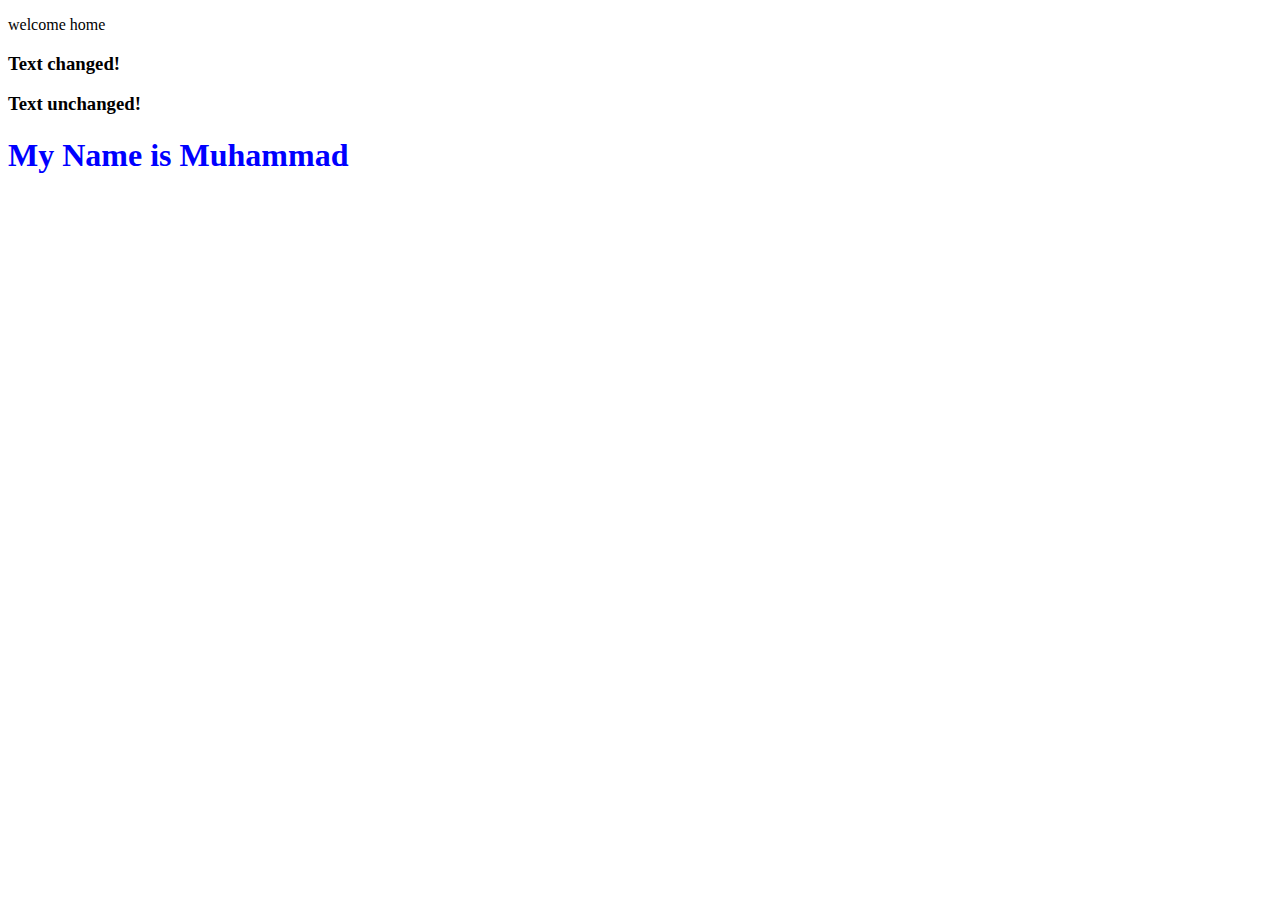
<file: index.html>
<!DOCTYPE html>
<html lang="en">
<head>
  <meta charset="UTF-8">
  <meta name="viewport" content="width=device-width, initial-scale=1.0">
  <title>Stemlab Document</title>
</head>
<body>
  <p id="p-tag">Hello</p>
  <h3 class="h3">This is H3</h3>
  <h3> h3</h3>

  <h1>My Name is Muhammad</h1>
  <script>
    console.log('hello worldn');
    document.getElementById('p-tag').innerHTML = 'welcome home';

    document.querySelector("h1").style.color = "Blue";

    // const h3 = document.getElementsByClassName("h3")[0].innerHTML = "lkhjgfdsa"
    // console.log(h3)
     document.getElementsByClassName("h3")[0].innerHTML = 'Text changed!';
    
    document.getElementsByTagName('h3')[1].innerHTML = 'Text unchanged!';
  </script>

</body>
</html>
</file>
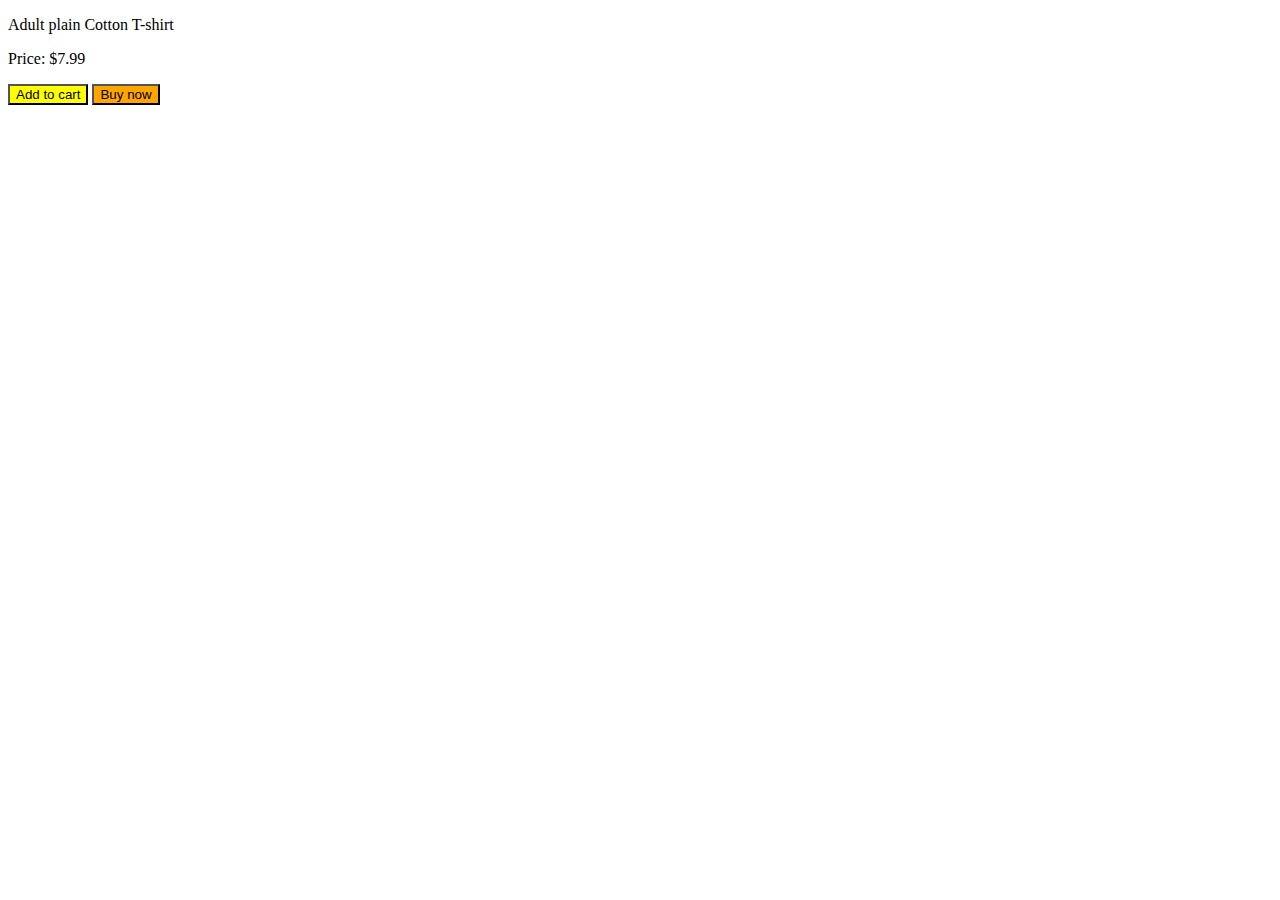
<file: Ex4i.html>
<!DOCTYPE html>
<html lang="en">
<head>
  <meta charset="UTF-8">
  <meta name="viewport" content="width=device-width, initial-scale=1.0">
  <title>Document</title>

  <style>
    .yellow{
      background-color: yellow;
    }
    .orange{
      background-color: orange;
    }
  </style>
</head>
<body>
  <p>Adult plain Cotton T-shirt</p>
  <p>Price: $7.99</p>
  <button class="yellow" onclick="alert('Added');">Add to cart</button>
  <button class="orange" onclick=" console.log('loading...'); alert('Purchased!');">Buy now</button>
</body>
</html>
</file>
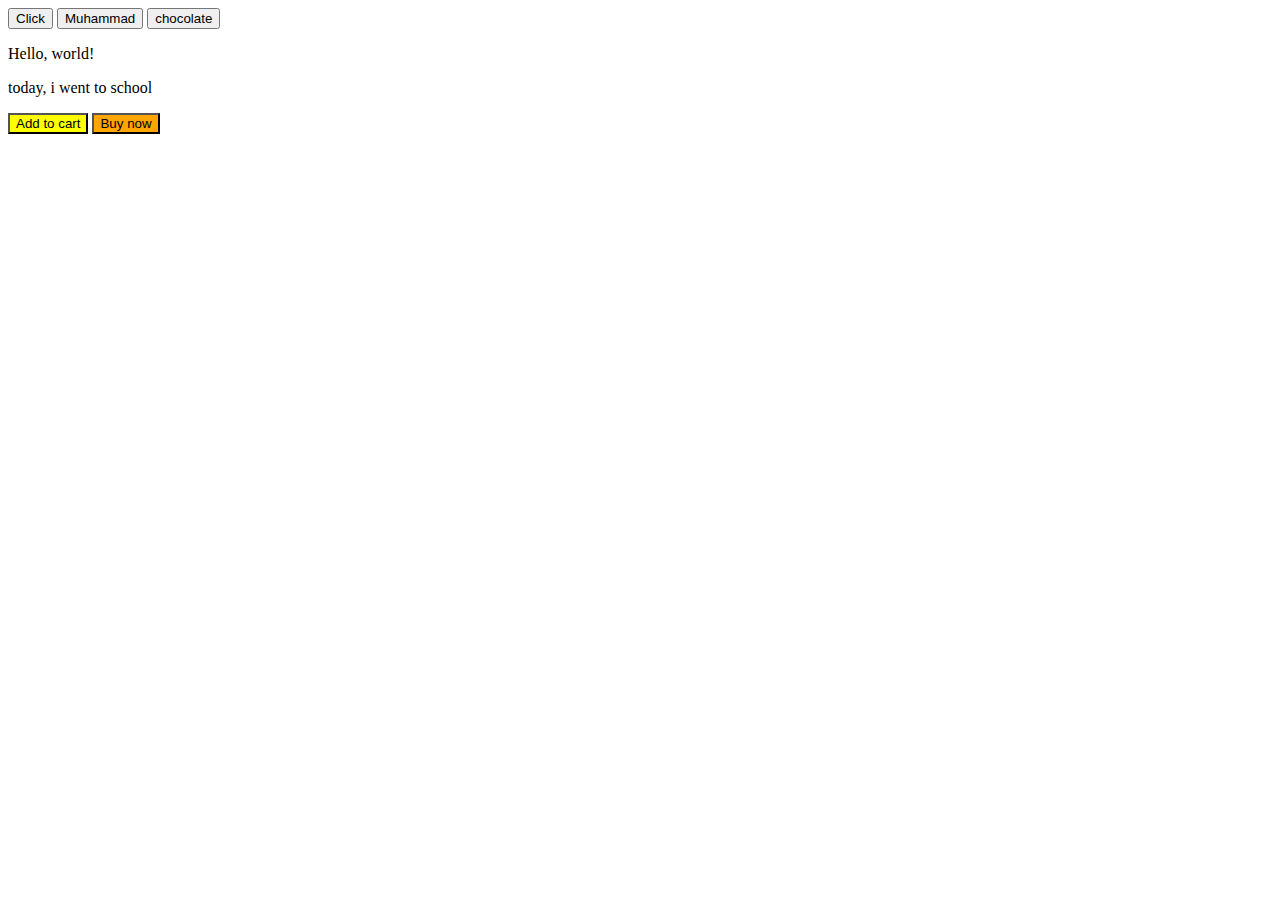
<file: js Ex4.html>
<!DOCTYPE html>
<html>
  <head>
    <title>
      Buttons
    </title>
    <style>
      .yellow-button{
        background-color: yellow;

      }
      .orange-button{
        background-color: orange;
      }
    </style>
  </head>

  <body>


    <button>Click</button>
    <button>Muhammad</button>
    <button>chocolate</button>

    <p>Hello, world!</p>
    <p>today, i went to school</p>

    <button class="yellow-button">Add to cart</button>
    <button class="orange-button">Buy now</button>

    <script>
      console.log('welcome');
    </script>

  </body>

</html>
</file>
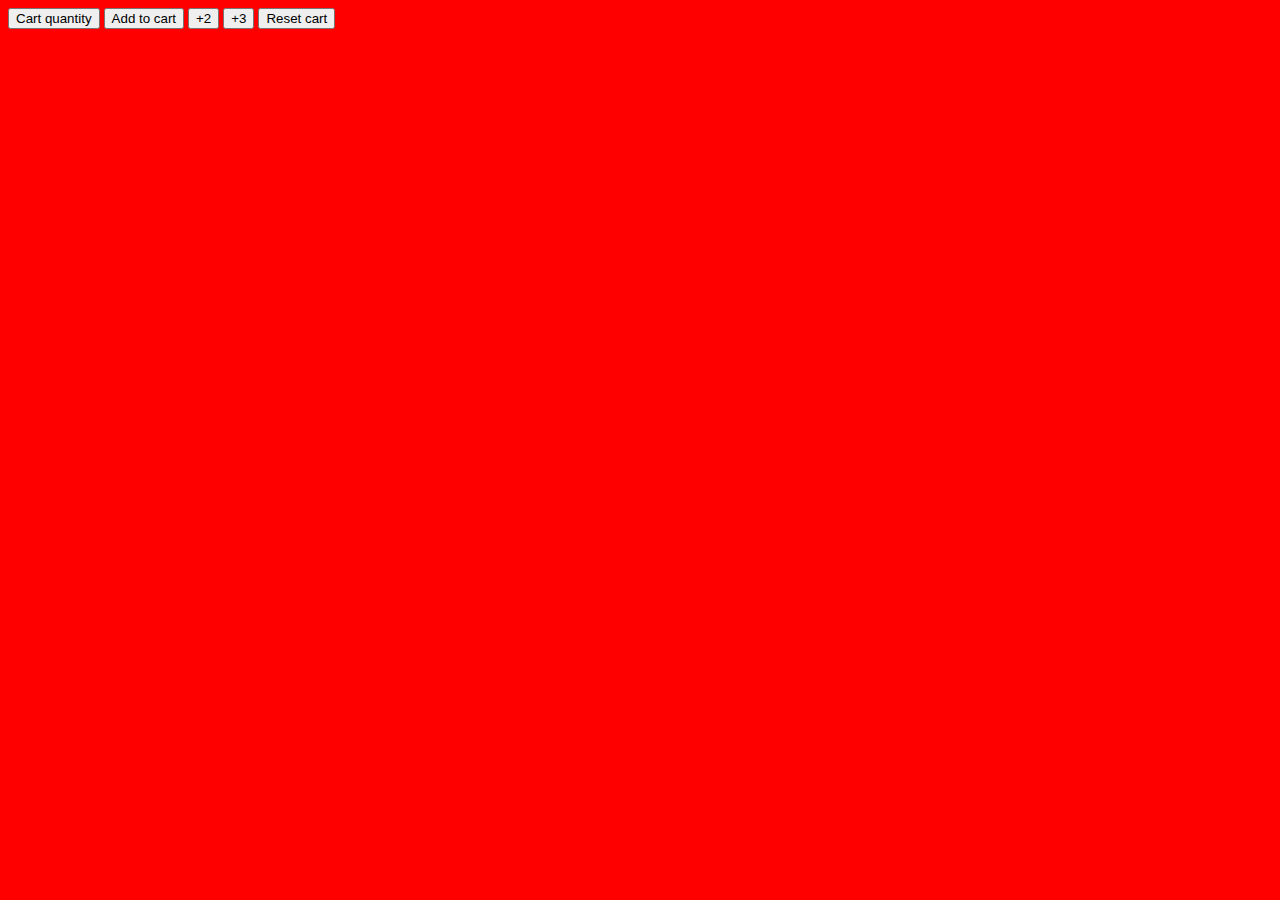
<file: js-cart-quantity.html>
<!DOCTYPE html>
<html lang="en">
<head>
  <meta charset="UTF-8">
  <meta name="viewport" content="width=device-width, initial-scale=1.0">
  <title>Cart Quantity</title>
  <link rel="stylesheet" href="style.css">
</head>
<body>
  <button onclick="
      console.log(`cart quantity: ${cartQuantity}`);">Cart quantity</button>

  <button onclick="
    cartQuantity = cartQuantity + 1;
    console.log(`cart quantity: ${cartQuantity}`);">Add to cart</button>

  <button onclick="
  cartQuantity = cartQuantity + 2;
  console.log(`cart quantity: ${cartQuantity}`);">+2</button>

  <button onclick="
  cartQuantity = cartQuantity + 3;
  console.log(`cart quantity: ${cartQuantity}`);">+3</button>

  <button onclick="
  cartQuantity = 0;
    console.log('Cart was reset');
    console.log(`cart quantity: ${cartQuantity}`);
  ">Reset cart</button>
  



  <script>

    let cartQuantity = 0;
  </script>



</body>
</html>
</file>
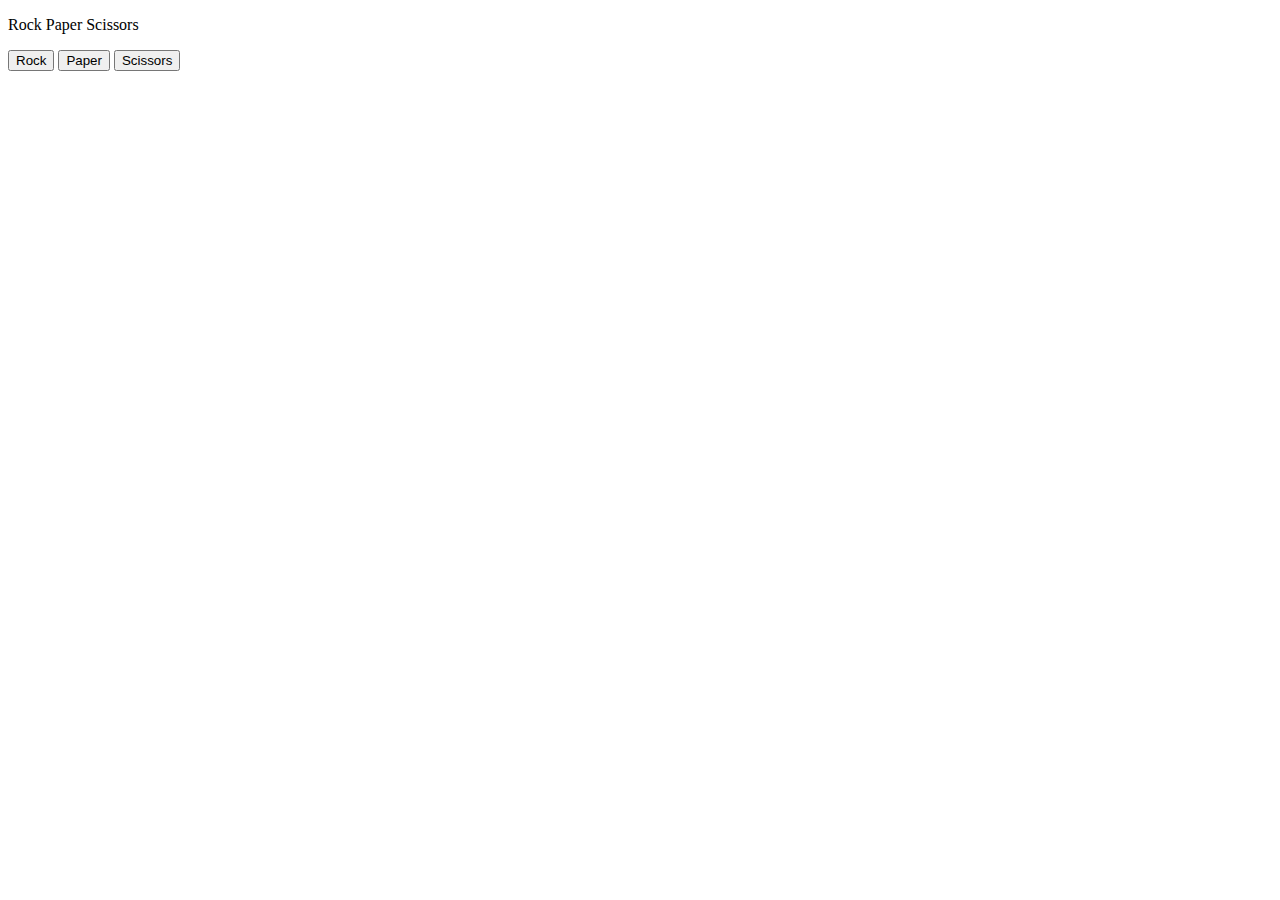
<file: rock-paper-scissors-game.html>
<!DOCTYPE html>
<html lang="en">
<head>
  <meta charset="UTF-8">
  <meta name="viewport" content="width=device-width, initial-scale=1.0">
  <title>Rock paper scissors</title>
</head>
<body>
  <p>Rock Paper Scissors</p>

  <!--Rock-->
  <button onclick="
    pickComputerMove(); 
    

    let result = '';
    if (computerMove === 'rock') {
      result = 'tie.'
    } else if (computerMove === 'paper') {
      result = 'you lose!';
    } else if (computerMove === 'scissors') {
      result = 'you win!';
    }
    
    
    alert(`You picked rock, computer picked ${computerMove}. ${result}`)
  ">Rock</button>



    <!--paper-->
  <button onclick="
    pickComputerMove()

    let result = '';
    if (computerMove === 'rock') {
      result = 'you win.'
    } else if (computerMove === 'paper') {
      result = 'tie!';
    } else if (computerMove === 'scissors') {
      result = 'you lose!';
    }

  alert(`You picked paper, computer picked ${computerMove}. ${result}`)">Paper</button>


  <!--scissors-->
  <button onclick="
    pickComputerMove()
    
    let result = '';
    if (computerMove === 'rock') {
      result = 'you lose.'
    } else if (computerMove === 'paper') {
      result = 'you win!';
    } else if (computerMove === 'scissors') {
      result = 'tie!';
    }

  alert(`You picked scissors, computer picked ${computerMove}. ${result}`)">Scissors</button>

  <script>
    let computerMove = ''

    function pickComputerMove() {
      const randomNumber=Math.random();


    if (randomNumber>=0 &&randomNumber<1/3){
       computerMove = 'rock' 
    }
    else if (randomNumber>=1/3 &&randomNumber<2/3){
       computerMove = 'paper' 
    } else if (randomNumber>=2/3 &&randomNumber<1){
       computerMove = 'scissors' 
    }

       
    }

  </script>

    
  
</body>
</html>
</file>
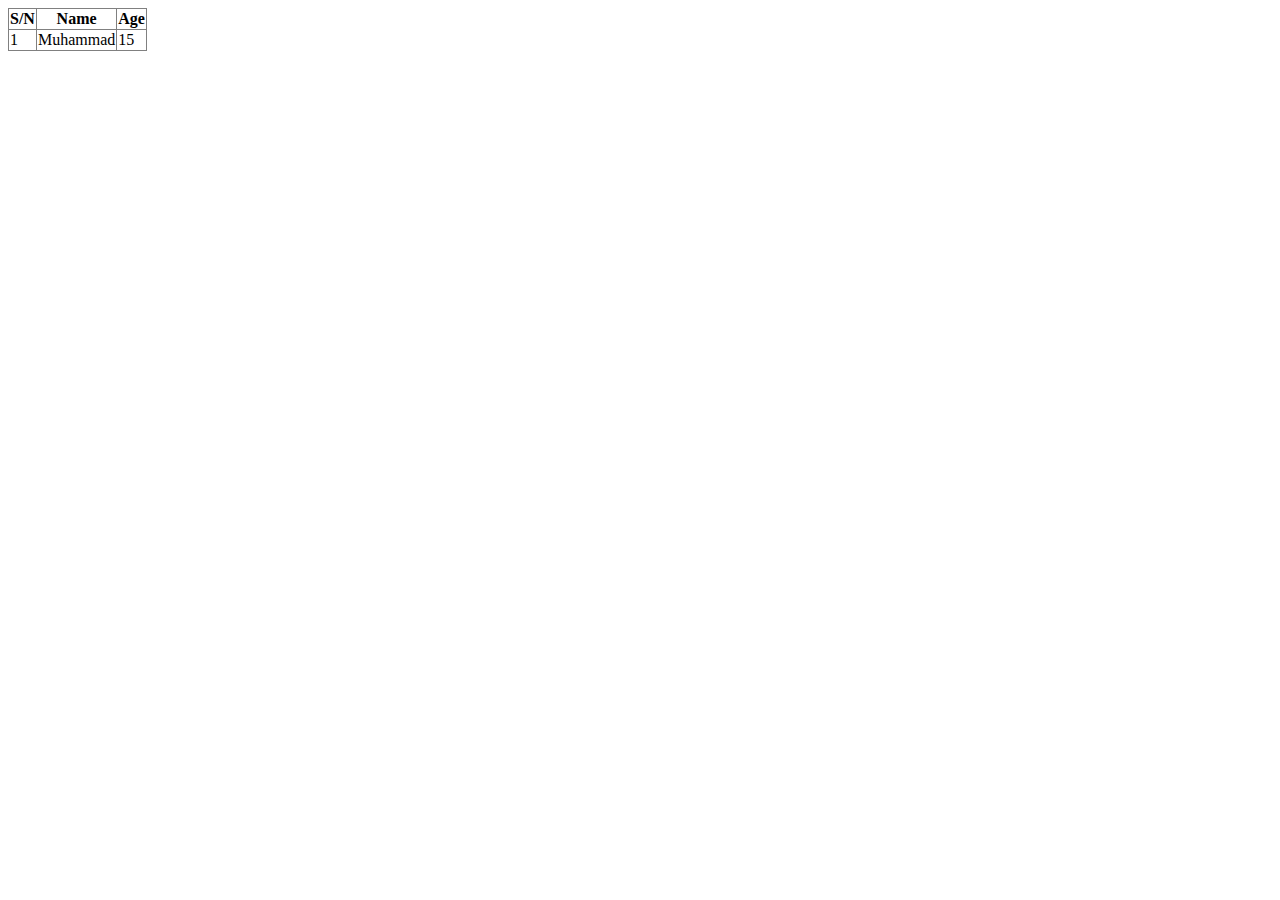
<file: table.html>
<!DOCTYPE html>
<html lang="en">
<head>
  <meta charset="UTF-8">
  <meta name="viewport" content="width=device-width, initial-scale=1.0">
  <title>Table</title>
</head>
<body>
  <table border="1px solid" style="border-collapse: collapse;">
    <tr>
      <th>S/N</th>
      <th>Name</th>
      <th>Age</th>
    </tr>

    <tr>
      <td>1</td>
      <td>Muhammad</td>
      <td>15</td>
    </tr>
  </table>
</body>
</html>
</file>
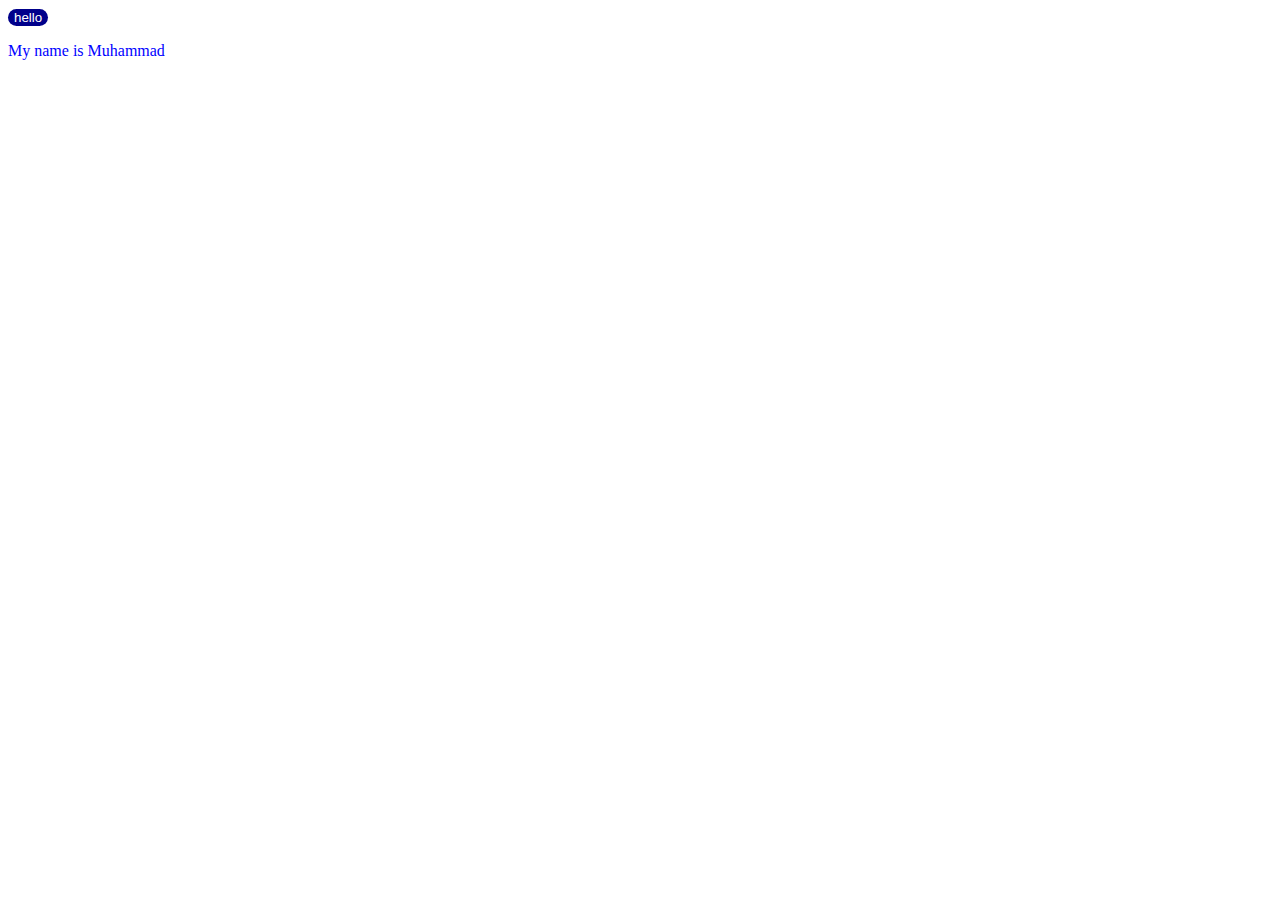
<file: website.html>
<!DOCTYPE html>
<html>
  <head>
    <title>
      HTML CSS and 
    </title>
    <style>
      button{
        background-color: darkblue;
        border: none;
        color: white;
        border-radius: 30px;
        
      }
      p{
        color: blue;
      }
      button:hover{
        background-color: blue;
      }
      
    </style>    
  </head>

  <body>
    <button onclick=" 
      alert('Good Job1');
      ">hello</button>
    <p>My name is Muhammad</p>

    <script>
      //comments
      alert('Hello User!');
    </script>
  </body>
</html>
</file>
<file: style.css>
body{
  background-color: red;
  
}
</file>
